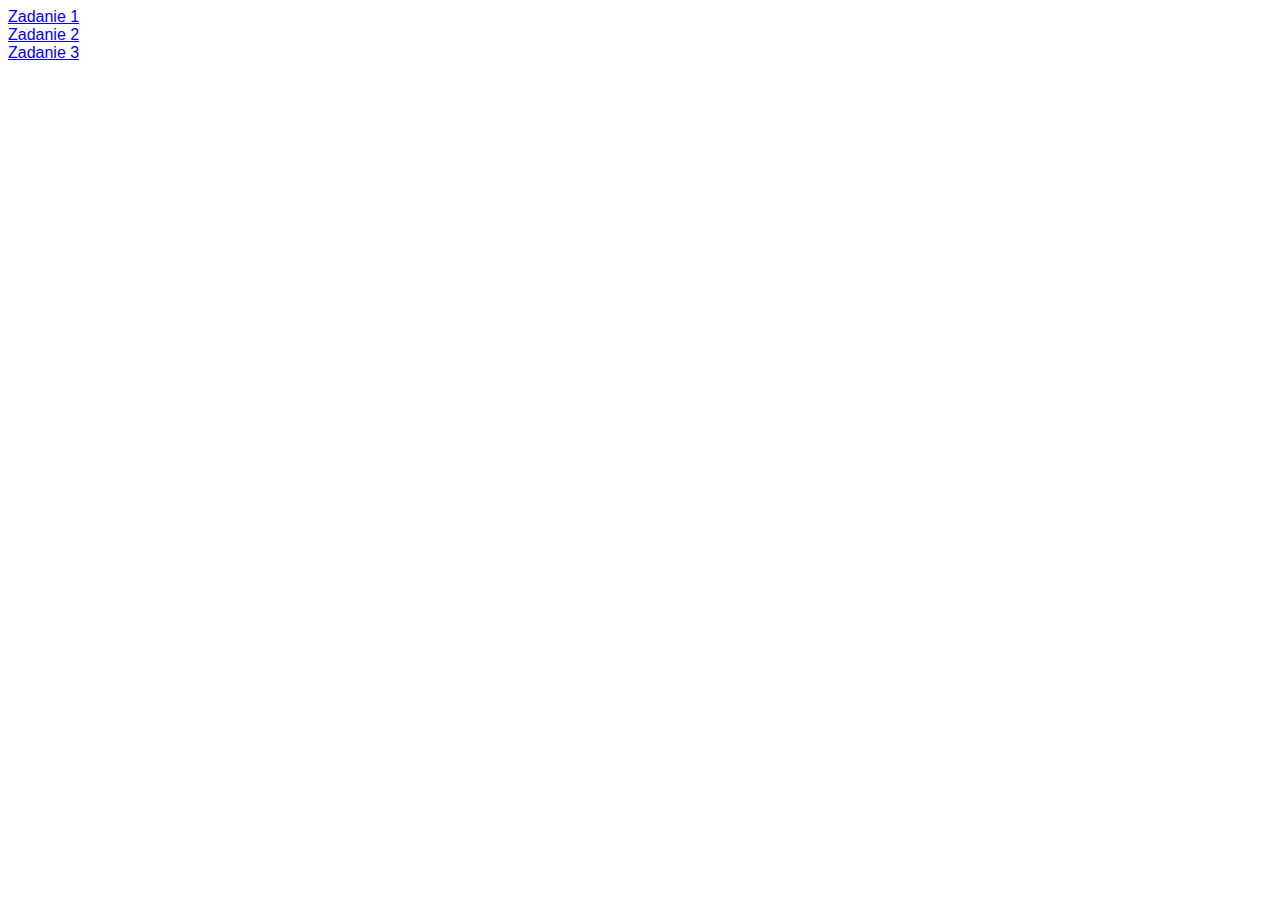
<file: index.html>
<!DOCTYPE html>
<html lang="en">
<head>
    <meta charset="UTF-8">
    <meta http-equiv="X-UA-Compatible" content="IE=edge">
    <meta name="viewport" content="width=device-width, initial-scale=1.0">
    <title>Document</title>
    <link rel="stylesheet" href="style.css">
</head>
<body>
    <a href="zadanie1.html">Zadanie 1</a><br>
    <a href="zadanie2.html">Zadanie 2</a><br>
    <a href="zadanie3.html">Zadanie 3</a>
</body>
</html>
</file>
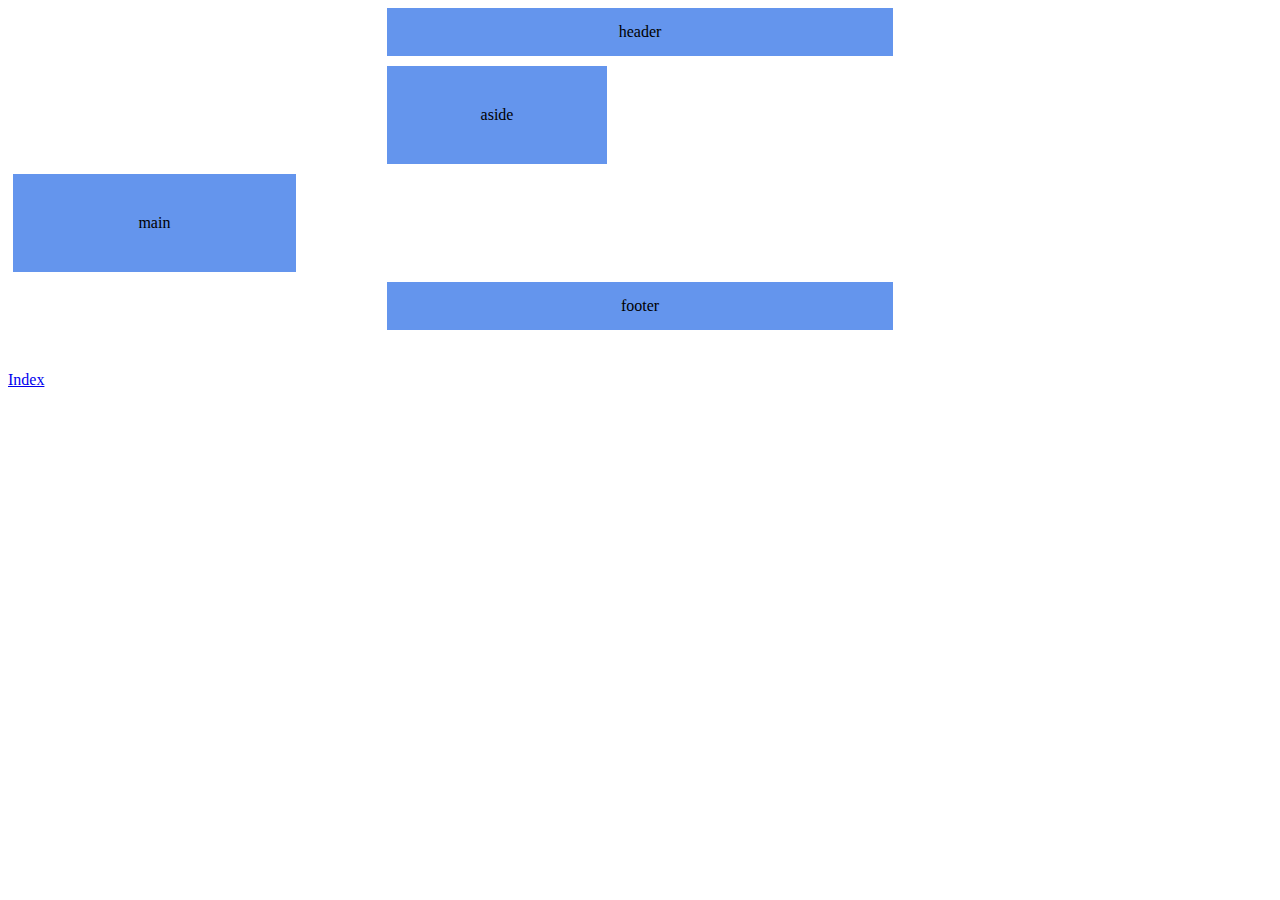
<file: zadanie1.html>
<!DOCTYPE html>
<html lang="en">
<head>
    <meta charset="UTF-8">
    <meta http-equiv="X-UA-Compatible" content="IE=edge">
    <meta name="viewport" content="width=device-width, initial-scale=1.0">
    <title>Document</title>
    <link rel="stylesheet" href="zadanie1.css">
</head>
<body>
    <header>header</header>
    <aside>aside</aside>
    <main>main</main>
    <footer>footer</footer>

    <br><br>

    <a href="./index.html">Index</a>
</body>
</html>
</file>
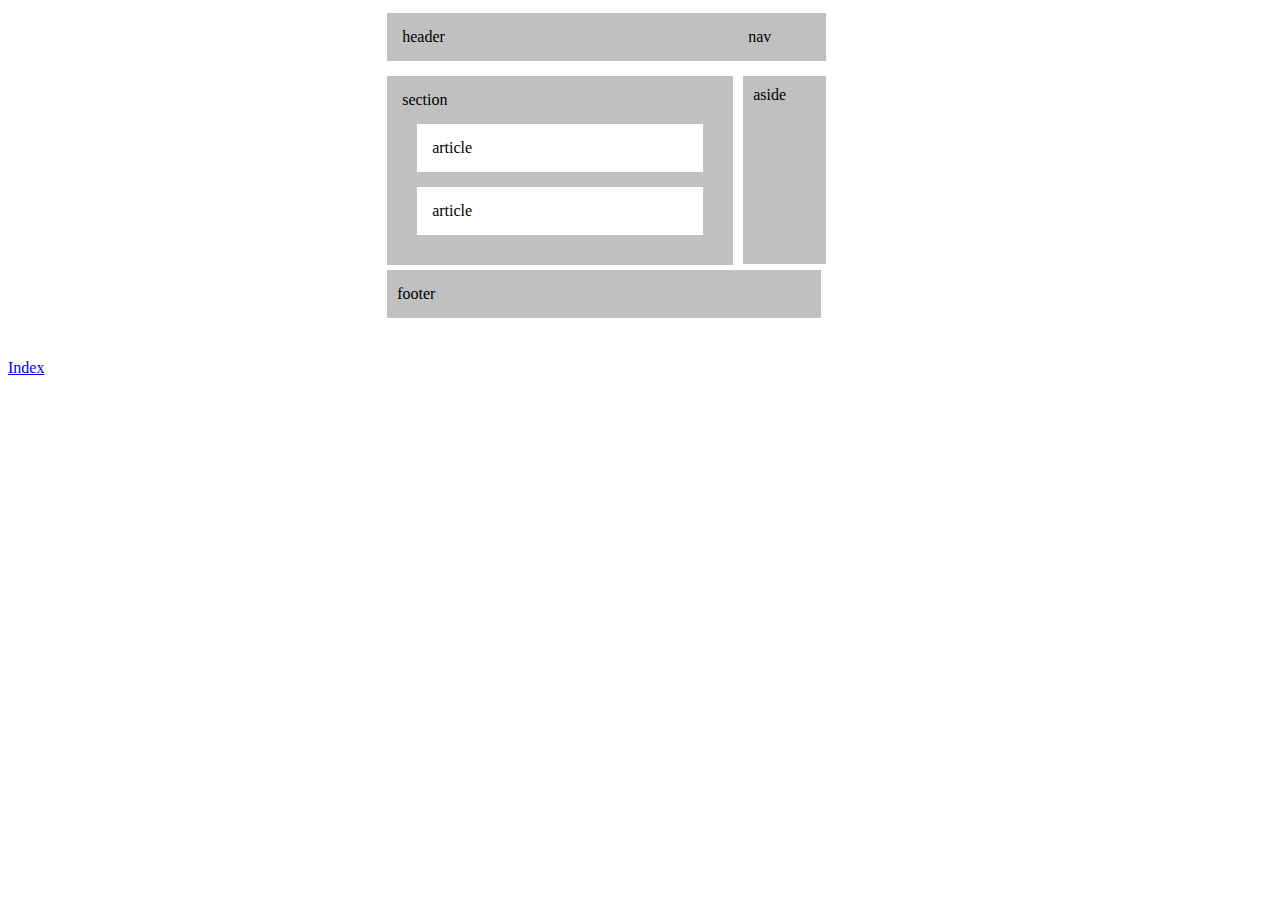
<file: zadanie2.html>
<!DOCTYPE html>
<html lang="en">
<head>
    <meta charset="UTF-8">
    <meta http-equiv="X-UA-Compatible" content="IE=edge">
    <meta name="viewport" content="width=device-width, initial-scale=1.0">
    <title>Document</title>
    <link rel="stylesheet" href="zadanie2.css">
</head>
<body>
    <header>header</header>
    <nav>nav</nav>
    <section>section
        <article>article</article>
        <article>article</article>
    </section>
    <aside>aside</aside>
    <footer>footer</footer>
    
    <br><br>

    <a href="./index.html">Index</a>
</body>
</html>
</file>
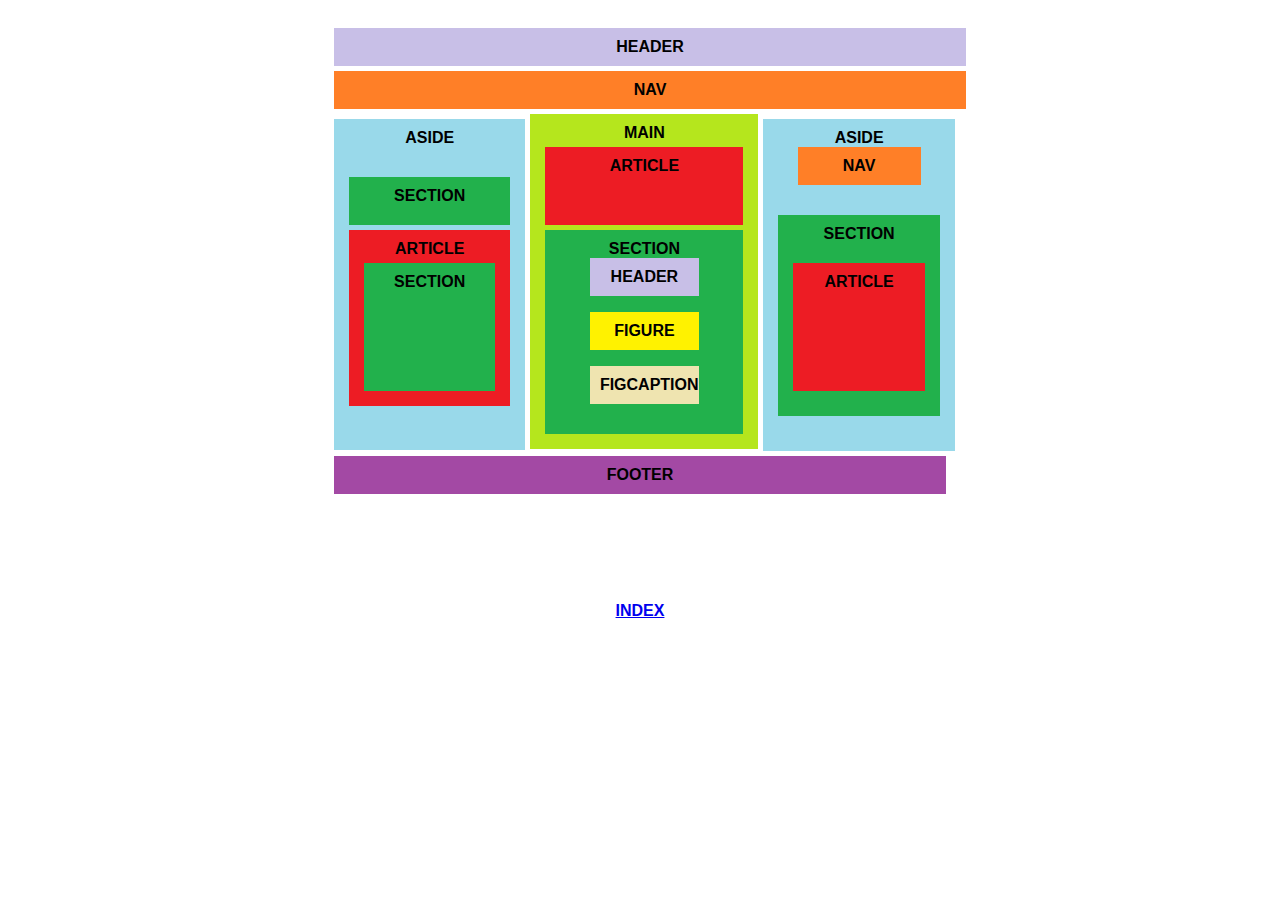
<file: zadanie3.html>
<!DOCTYPE html>
<html lang="en">
<head>
    <meta charset="UTF-8">
    <meta http-equiv="X-UA-Compatible" content="IE=edge">
    <meta name="viewport" content="width=device-width, initial-scale=1.0">
    <title>Document</title>
    <link rel="stylesheet" href="zadanie3.css">
</head>
<body>
    <header id="topheader">header</header>
    <nav id="topnav">nav</nav>
    <aside id="leftaside">aside
        <section id="frtsection">section</section>
        <article id="frtarticle">article
            <section id="scdsection">section</section>
        </article>
    </aside>
    <main>main
        <article id="scdarticle">article</article>
        <section id="trdsection">section
            <header id="insideheader">header</header>
            <figure>figure</figure>
            <figcaption>figcaption</figcaption>
        </section>
    </main>
    <aside>aside
        <nav>nav</nav>
        <section id="frtsection">section
            <article id="trdarticle">article</article>
        </section>
    </aside>
    <footer>footer</footer>

        
    <br><br><br><br><br><br>

    <a href="./index.html">Index</a>
</body>
</html>
</file>
<file: style.css>
*{
    font-family: Arial, Helvetica, sans-serif;
}
</file>
<file: zadanie1.css>
header, aside, main, footer{
    background-color:cornflowerblue;
}

header{
    padding:15px;
    margin:5px;
    margin-right:5px;
    text-align: center;
}

aside{
    padding:15px;
    margin:5px;
    text-align: center;
    float: left;
    width: 15%;
}

main{
    padding:15px;
    margin:5px;
    margin-bottom:10px;
    text-align: center;
    float: left;
    width: 20%;
}

main, aside{
    padding-top:40px;
    padding-bottom:40px;
}

footer{
    padding:15px;
    margin:5px;
    text-align: center;
    clear:both;
}

header, footer{
    margin-left:30%;
    margin-right:30%;
}

aside{
    margin-left:30%;
}

main{
    margin-right:30%;
}
</file>
<file: zadanie2.css>
/*<header>header</header>
    <nav>nav</nav>
    <section>section
        <article>article</article>
        <article>article</article>
    </section>
    <aside>aside</aside>
    <footer>footer</footer>*/

header, nav, section, aside, footer{
    background-color:silver;
}

header{
    padding:15px;
    float:left;
    width:25%;
    margin:5px;
    margin-right:0px;
}

nav{
    padding:15px;
    float: left;
    width:5%;
    margin:5px;
    margin-left:0px;
    margin-bottom:10px;
}

section{
    clear: both;
    padding:15px;
    width:25%;
    float:left;

    margin:5px;
}

article{
    background-color: white;

    padding:15px;
    margin:15px;
}

aside{
    padding:10px;
    float:left;
    width: 5%;
    padding-bottom: 160px;

    margin:5px;
}

footer{
    clear:both;
    padding:10px;
    padding-top:15px;
    padding-bottom:15px;
    margin:5px;
    width:32.7%;
}

header, section, footer{
    margin-left:30%;
}
</file>
<file: zadanie3.css>
*{
    text-transform: uppercase;
    font-family: Arial, Helvetica, sans-serif;
    font-weight: bold;
    text-align: center;

    padding:10px;
}

#topheader, #topnav, #leftaside, footer{
    margin-left:25%;
    margin-right:25%;
}

header{
    background-color: #c8bfe7;

    width: 50%;
    margin-bottom:5px;
}

nav{
    background-color:#ff7f27;

    margin-bottom:5px;

    margin-left: auto;
    margin-right: auto;
    width: 60%;
}

#topnav{
    width: 50%;
}

aside{
    background-color:#99d9ea;

    width:14%;
    float: left;
    margin:5px;
    padding-bottom:30px;
}

#leftaside{
    margin-right:5px;
    padding-bottom:39px;
}

section{
    background-color:#22b14c;

    margin:5px;
}

#frtsection{
    padding-bottom:50px;
}

#scdsection{
    padding-bottom:100px;
}

#trdsection{
    padding-bottom:30px;
}

#frtsection{
    margin-top:30px;
    padding-bottom:20px;
}

article{
    background-color:#ed1c24;

    margin:5px;
}

#scdarticle{
    padding-bottom:50px;
}

#trdarticle{
    margin-top:20px;
    padding-bottom:100px;
}

main{
    background-color:#b5e61d;

    width:17%;
    margin: 0px;
    float: left;
}

#insideheader{
    margin-left: auto;
    margin-right: auto;
}

figure{
    background-color:#fff200;

    margin-left: auto;
    margin-right: auto;
    width:50%;
}

figcaption{
    background-color:#efe4b0;

    margin-left: auto;
    margin-right: auto;
    width:50%;
}

footer{
    background-color:#a349a4;

    clear: both;
}
</file>
